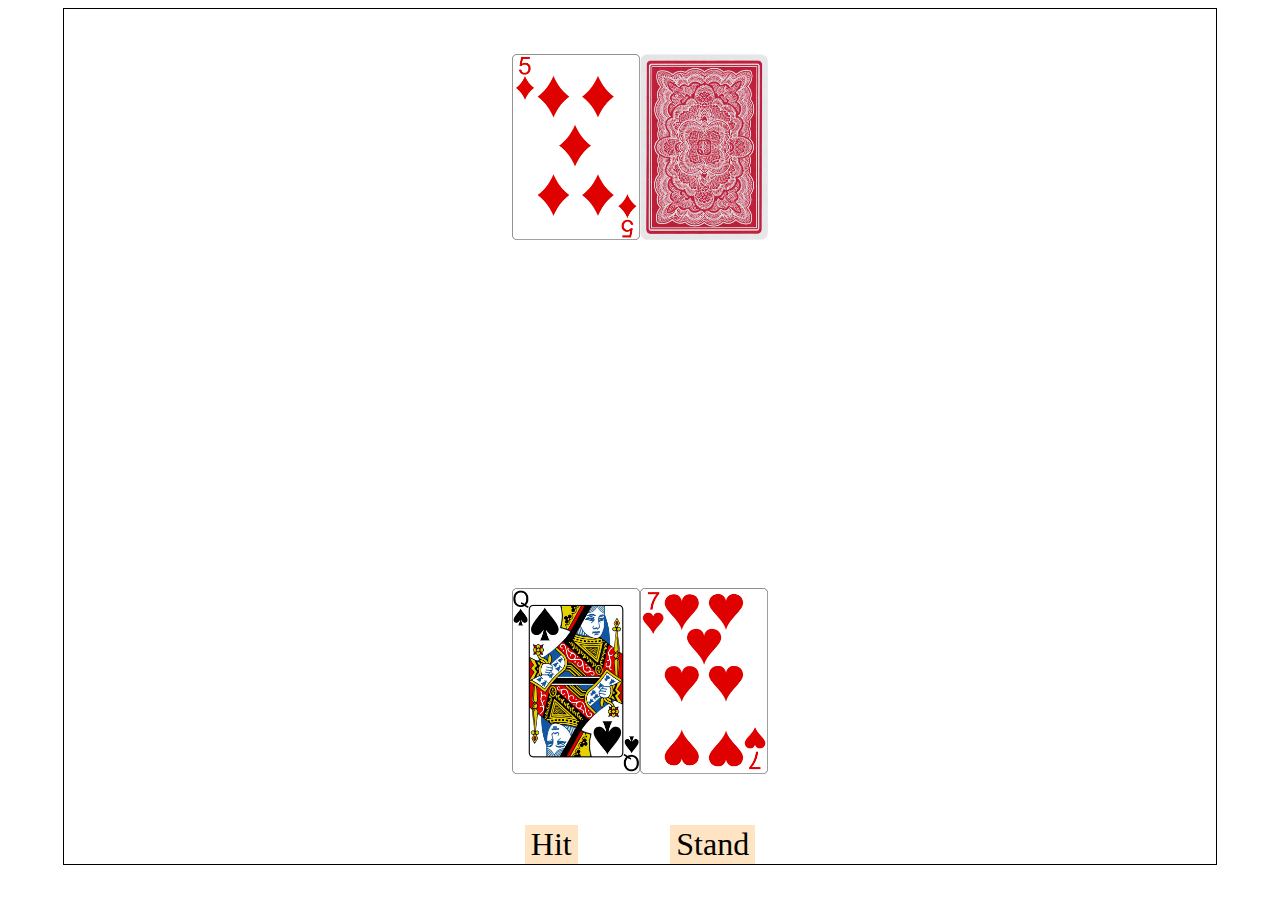
<file: index.html>
<!DOCTYPE html>
<html lang="en">
<head>
    <meta charset="UTF-8">
    <meta name="viewport" content="width=device-width, initial-scale=1.0">
    <title>Black Jack</title>
    <link rel="stylesheet" href="css/style.css">
</head>
<body>
    <div id="GameWindow">
        <div id="PlayerHand"></div>
        <div id="DealerHand"></div>
        <div id="DealerCardLay"></div>
        <div id="PlayerCardLay"></div>

        <button id="Hit" onclick="game.hit()">Hit</button>
        <button id="Stand" onclick="game.stand()">Stand</button>
    </div>
</body>
<script src="js/mainGame.js"></script>
</html>
</file>
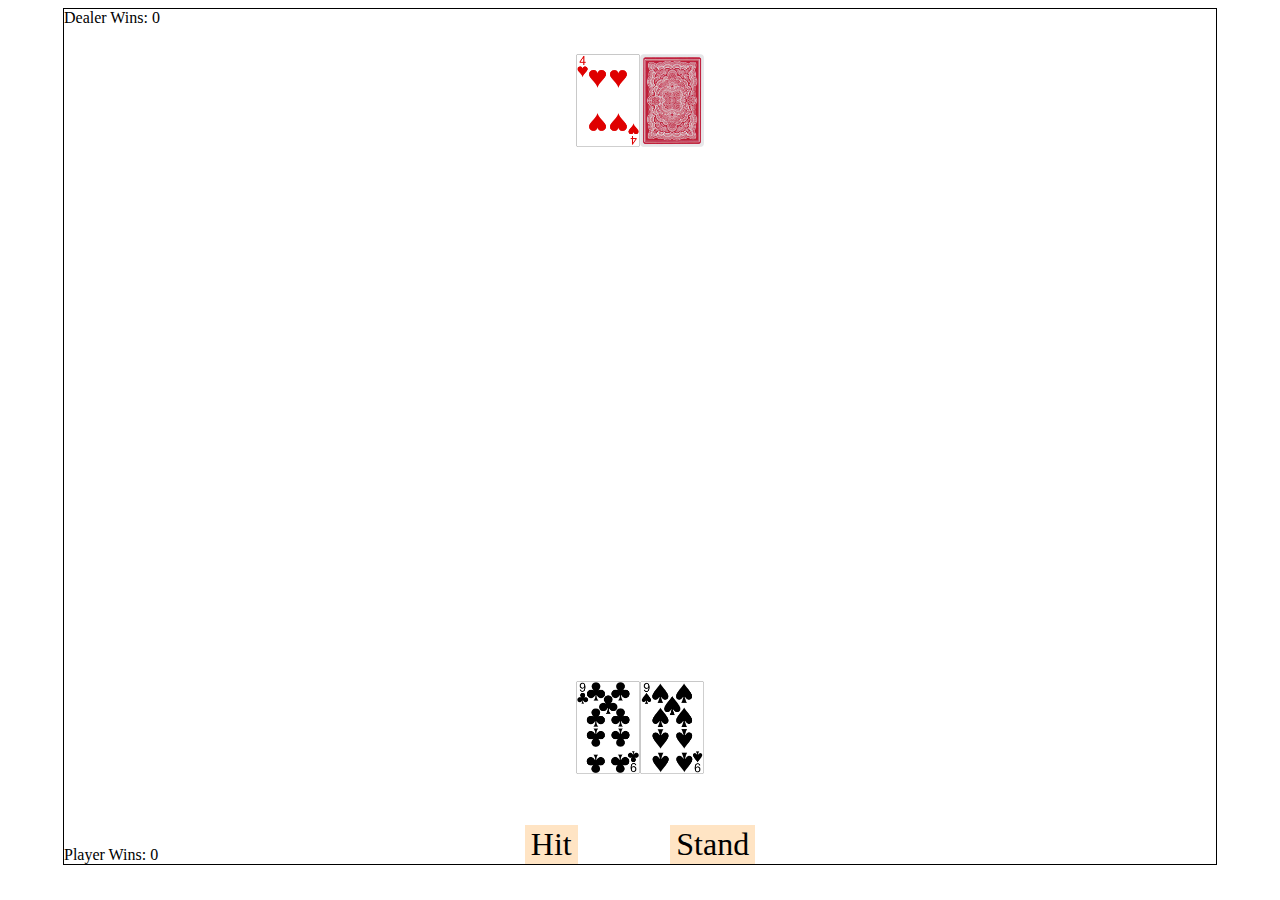
<file: app_blackjack/templates/index.html>
<!DOCTYPE html>
<html lang="en">
<head>
    <meta charset="UTF-8">
    <meta name="viewport" content="width=device-width, initial-scale=1.0">
    <title>Black Jack</title>
    <link rel="stylesheet" href="../static/css/style.css">
    <script src="https://ajax.googleapis.com/ajax/libs/jquery/3.5.1/jquery.min.js"></script>
</head>
<body>
    <div id="GameWindow">
        <div id="PlayerHand"></div>
        <div id="DealerHand"></div>
        <div id="PlayerWins">Player Wins: 0</div>
        <div id="DealerWins">Dealer Wins: 0</div>
        <div id="DealerCardLay"></div>
        <div id="PlayerCardLay"></div>

        <button id="Hit" onclick="game.hit()">Hit</button>
        <button id="Stand" onclick="game.stand()">Stand</button>
    </div>
</body>
<script src="../static/js/mainGame.js"></script>
</html>
</file>
<file: css/style.css>
#GameWindow{
    width: 90vw;
    height: 95vh;
    border: 1px solid black;
    margin: auto;
    position: relative;
}

button{
    font: inherit;
    border: none;
    cursor: pointer;
    background: bisque;
    text-align: center;
    color: black;
    font-size: xx-large;
}
button:hover{
    background: wheat;
}
button:active{
    background: burlywood;
}

#PlayerHand{
    position: absolute;
    height: 14.52vw;
    width: 20vw;
    bottom: 10vh;
    left: 35vw;
}
#DealerHand{
    position: absolute;
    height: 14.52vw;
    width: 20vw;
    top: 5vh;
    left: 35vw;
}

#Hit{
    position: absolute;
    bottom: 0;
    left: 40%;
}
#Stand{
    position: absolute;
    bottom: 0;
    right: 40%;
}

#DealerCardLay{
    position: absolute;
    width: 90vw;
    height: 14.52vw;
    top: 25vh;
    }

#PlayerCardLay{
position: absolute;
width: 90vw;
height: 14.52vw;
bottom: 30vh;
}

#Card{
    position: absolute;
    width: 10vw;
    height: 14.52vw;
}
</file>
<file: app_blackjack/static/css/style.css>
#GameWindow{
    width: 90vw;
    height: 95vh;
    border: 1px solid black;
    margin: auto;
    position: relative;
}

button{
    font: inherit;
    border: none;
    cursor: pointer;
    background: bisque;
    text-align: center;
    color: black;
    font-size: xx-large;
}
button:hover{
    background: wheat;
}
button:active{
    background: burlywood;
}

#PlayerHand{
    position: absolute;
    height: 7.26vw;
    width: 10vw;
    bottom: 10vh;
    left: 50%;
    margin-left: -5vw;
}
#DealerHand{
    position: absolute;
    height: 7.26vw;
    width: 10vw;
    top: 5vh;
    left: 50%;
    margin-left: -5vw;
}

#Hit{
    position: absolute;
    bottom: 0;
    left: 40%;
}
#Stand{
    position: absolute;
    bottom: 0;
    right: 40%;
}

#DealerCardLay{
    position: absolute;
    width: 90vw;
    height: 7.26vw;
    top: 25%;
}

#PlayerCardLay{
position: absolute;
width: 90vw;
height: 7.26vw;
bottom: 30%;
}

#Card{
    position: absolute;
    width: 100%;
    height: 100%;
}

#ResultText{
    background-color: bisque;
    position: absolute;
    top: 40%;
    left: 50%;
}

#PlayAgainButton{
    position: absolute;
    top: 50%;
    left: 50%;
    margin-left: -70px;
}

#PlayerWins{
    position: absolute;
    bottom: 0%;
    left: 0%;
}

#DealerWins{
    position: absolute;
    top: 0%;
    left: 0%;
}
</file>
